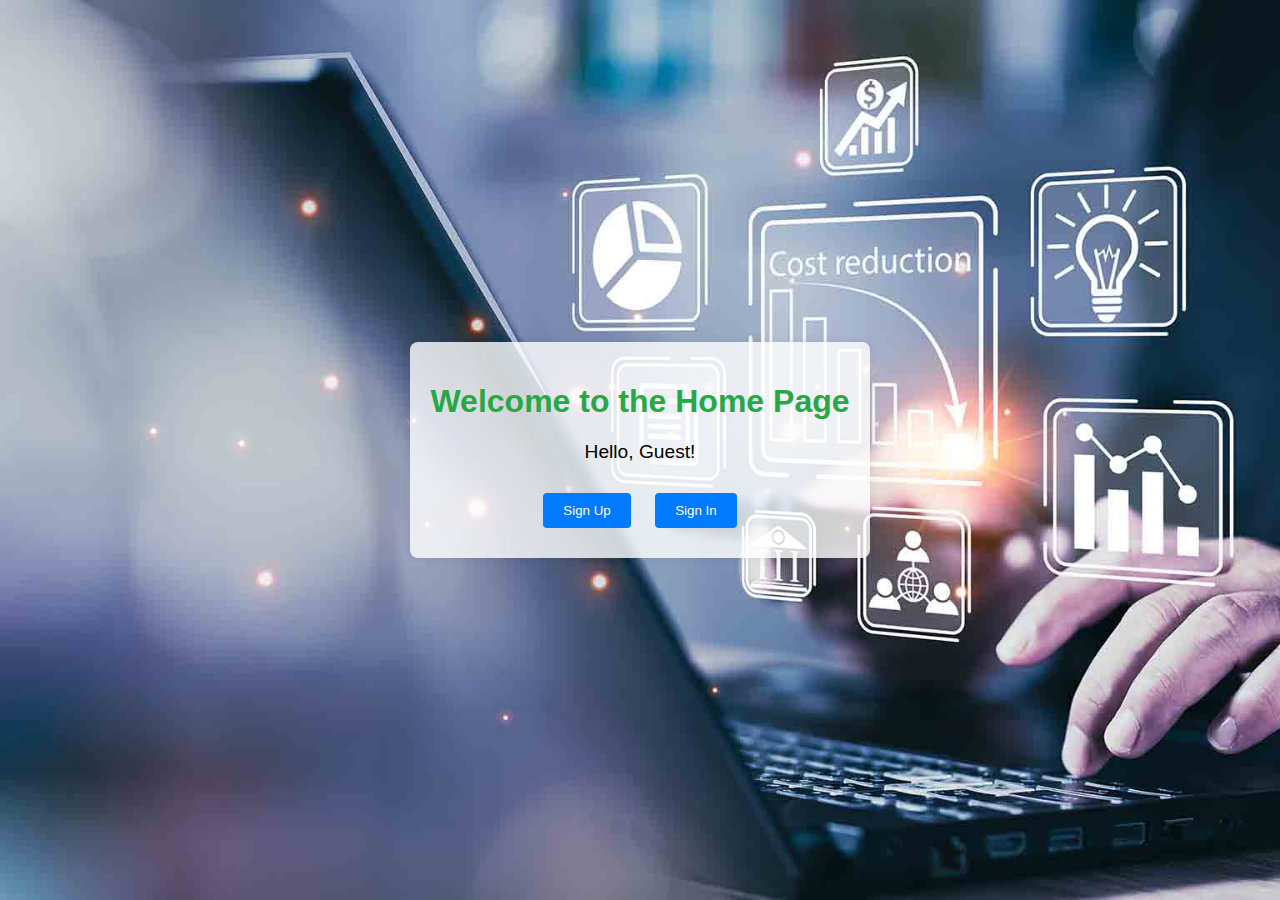
<file: Assignment project(expenses)/index.html>
<!DOCTYPE html>
<html lang="en">
<head>
    <meta charset="UTF-8">
    <meta name="viewport" content="width=device-width, initial-scale=1.0">
    <title>Home</title>
    <style>
        body {
            font-family: Arial, sans-serif;
            background: url('Assignment2/main.jpg') no-repeat center center fixed;
            background-size: cover;
            display: flex;
            justify-content: center;
            align-items: center;
            height: 100vh;
            margin: 0;
        }

        .container {
            text-align: center;
            background-color: rgba(255, 255, 255, 0.8); /* White background with 80% opacity */
            padding: 20px;
            border-radius: 8px;
            box-shadow: 0 0 10px rgba(0, 0, 0, 0.1);
        }

        h1 {
            color: #28a745;
        }

        p {
            margin-top: 10px;
            font-size: 1.2em;
        }

        .btn-container {
            margin-top: 20px;
        }

        button {
            padding: 10px 20px;
            margin: 10px;
            border: none;
            border-radius: 4px;
            background-color: #007bff;
            color: white;
            cursor: pointer;
        }

        button:hover {
            background-color: #0056b3;
        }
    </style>
</head>
<body>
    <div class="container">
        <h1>Welcome to the Home Page</h1>
        <p id="welcomeMessage">Hello, Guest!</p>
        <div class="btn-container">
            <button onclick="location.href='signup.html'">Sign Up</button>
            <button onclick="location.href='signin.html'">Sign In</button>
        </div>
    </div>
</body>
</html>
</file>
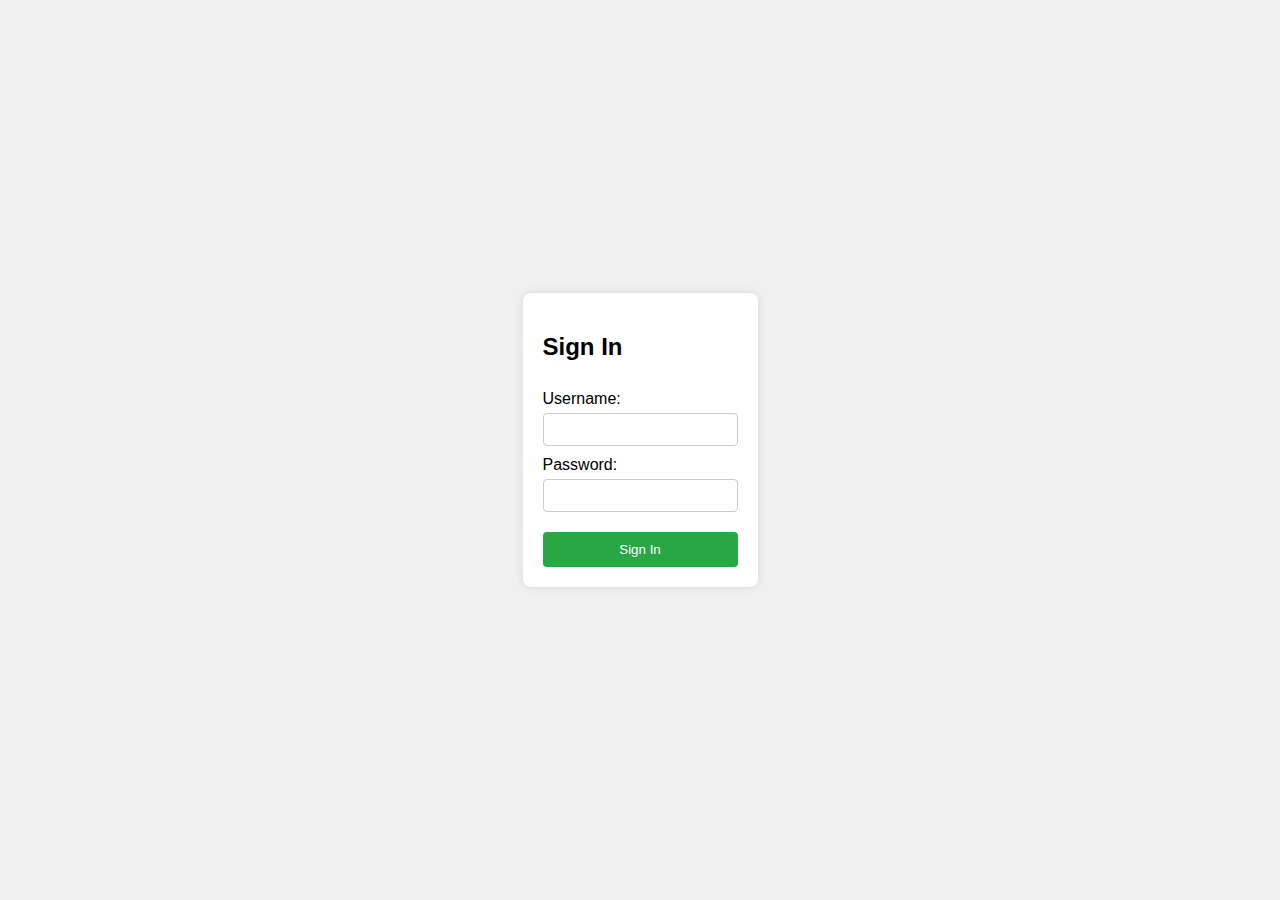
<file: Assignment project(expenses)/add_expense.html>
<!DOCTYPE html>
<html lang="en">
<head>
    <meta charset="UTF-8">
    <meta name="viewport" content="width=device-width, initial-scale=1.0">
    <title>Add Expense</title>
    <link rel="stylesheet" href="https://stackpath.bootstrapcdn.com/bootstrap/4.5.2/css/bootstrap.min.css">
    <style>
        body{
            background-color: lightblue;
        }
        .container {
            margin-top: 50px;
        }
    </style>
</head>
<body>
    <div>
        <button type="button" class="btn btn-success mb-3" onclick="location.href='main.html'"> Home button</button>
    </div>
    <div class="container">
        <h1>Add Expense</h1>
        <form id="addExpenseForm">
            <div class="form-group">
                <label for="expenseAmount">Amount</label>
                <input type="number" class="form-control" id="expenseAmount" required>
            </div>
            <div class="form-group">
                <label for="expenseDate">Date</label>
                <input type="date" class="form-control" id="expenseDate" required>
            </div>
            <div class="form-group">
                <label for="expenseDescription">Description</label>
                <input type="text" class="form-control" id="expenseDescription" required>
            </div>
            <button type="submit" class="btn btn-primary">Add Expense</button>
        </form>
    </div>

    <script src="https://code.jquery.com/jquery-3.5.1.min.js"></script>
    <script>
        $(document).ready(function() {
            const loggedInUser = localStorage.getItem('loggedInUser');
            if (!loggedInUser) {
                alert('You need to log in first.');
                window.location.href = 'signin.html';
                return;
            }

            $('#addExpenseForm').submit(function(e) {
                e.preventDefault();
                const amount = $('#expenseAmount').val();
                const date = $('#expenseDate').val();
                const description = $('#expenseDescription').val();

                let userExpenses = JSON.parse(localStorage.getItem(`${loggedInUser}_expenses`)) || [];
                userExpenses.push({ amount, date, description });
                localStorage.setItem(`${loggedInUser}_expenses`, JSON.stringify(userExpenses));

                alert('Expense added successfully!');
                $('#addExpenseForm')[0].reset();
            });
        });
    </script>
</body>
</html>
</file>
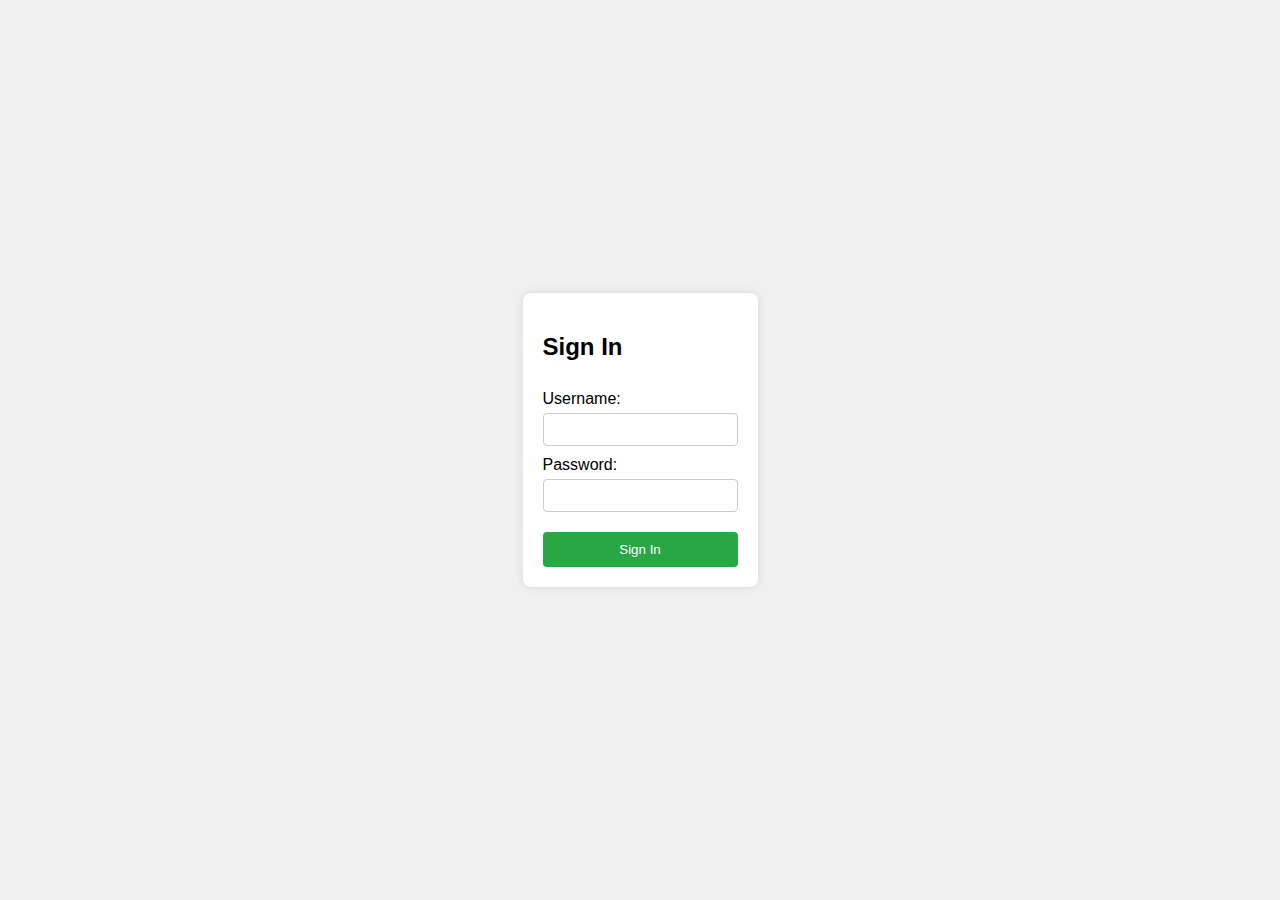
<file: Assignment project(expenses)/edit_delete_expense.html>
<!DOCTYPE html>
<html lang="en">
<head>
    <meta charset="UTF-8">
    <meta name="viewport" content="width=device-width, initial-scale=1.0">
    <title>Edit/Delete Expense</title>
    <link rel="stylesheet" href="https://stackpath.bootstrapcdn.com/bootstrap/4.5.2/css/bootstrap.min.css">
    <style>
        body{
            background-color: palegoldenrod
        }
        .container {
            margin-top: 50px;
            background-color: rgba(255, 255, 255, 0.8); /* White background with 80% opacity */
            padding: 20px;
            border-radius: 10px;
        }
    </style>
</head>
<body>
    <div>
        <button type="button" class="btn btn-success mb-3" onclick="location.href='main.html'"> Home button</button>
    </div>
    <div class="container">
        <h1>Edit/Delete Expense</h1>
        <table class="table">
            <thead>
                <tr>
                    <th>Date</th>
                    <th>Amount</th>
                    <th>Description</th>
                    <th>Actions</th>
                </tr>
            </thead>
            <tbody id="expensesTableBody"></tbody>
        </table>
    </div>

    <!-- Edit Expense Modal -->
    <div class="modal" id="editExpenseModal" tabindex="-1" role="dialog">
        <div class="modal-dialog" role="document">
            <div class="modal-content">
                <div class="modal-header">
                    <h5 class="modal-title">Edit Expense</h5>
                    <button type="button" class="close" data-dismiss="modal" aria-label="Close">
                        <span aria-hidden="true">&times;</span>
                    </button>
                </div>
                <form id="editExpenseForm">
                    <div class="modal-body">
                        <input type="hidden" id="editExpenseIndex">
                        <div class="form-group">
                            <label for="editExpenseAmount">Amount</label>
                            <input type="number" class="form-control" id="editExpenseAmount" required>
                        </div>
                        <div class="form-group">
                            <label for="editExpenseDate">Date</label>
                            <input type="date" class="form-control" id="editExpenseDate" required>
                        </div>
                        <div class="form-group">
                            <label for="editExpenseDescription">Description</label>
                            <input type="text" class="form-control" id="editExpenseDescription" required>
                        </div>
                    </div>
                    <div class="modal-footer">
                        <button type="button" class="btn btn-secondary" data-dismiss="modal">Close</button>
                        <button type="submit" class="btn btn-primary">Save changes</button>
                    </div>
                </form>
            </div>
        </div>
    </div>

    <script src="https://code.jquery.com/jquery-3.5.1.min.js"></script>
    <script src="https://stackpath.bootstrapcdn.com/bootstrap/4.5.2/js/bootstrap.min.js"></script>
    <script>
        $(document).ready(function() {
            const loggedInUser = localStorage.getItem('loggedInUser');
            if (!loggedInUser) {
                alert('You need to log in first.');
                window.location.href = 'signin.html';
                return;
            }

            let userExpenses = JSON.parse(localStorage.getItem(`${loggedInUser}_expenses`)) || [];

            function loadExpenses() {
                $('#expensesTableBody').empty();
                userExpenses.forEach((expense, index) => {
                    $('#expensesTableBody').append(`
                        <tr>
                            <td>${expense.date}</td>
                            <td>${expense.amount}</td>
                            <td>${expense.description}</td>
                            <td>
                                <button class="btn btn-warning btn-sm" onclick="editExpense(${index})">Edit</button>
                                <button class="btn btn-danger btn-sm" onclick="deleteExpense(${index})">Delete</button>
                            </td>
                        </tr>
                    `);
                });
            }

            loadExpenses();

            window.editExpense = function(index) {
                const expense = userExpenses[index];
                $('#editExpenseIndex').val(index);
                $('#editExpenseAmount').val(expense.amount);
                $('#editExpenseDate').val(expense.date);
                $('#editExpenseDescription').val(expense.description);
                $('#editExpenseModal').modal('show');
            };

            $('#editExpenseForm').submit(function(e) {
                e.preventDefault();
                const index = $('#editExpenseIndex').val();
                userExpenses[index] = {
                    amount: $('#editExpenseAmount').val(),
                    date: $('#editExpenseDate').val(),
                    description: $('#editExpenseDescription').val()
                };
                localStorage.setItem(`${loggedInUser}_expenses`, JSON.stringify(userExpenses));
                alert('Expense updated successfully!');
                $('#editExpenseModal').modal('hide');
                loadExpenses();
            });

            window.deleteExpense = function(index) {
                userExpenses.splice(index, 1);
                localStorage.setItem(`${loggedInUser}_expenses`, JSON.stringify(userExpenses));
                alert('Expense deleted successfully!');
                loadExpenses();
            };
        });
    </script>
</body>
</html>
</file>
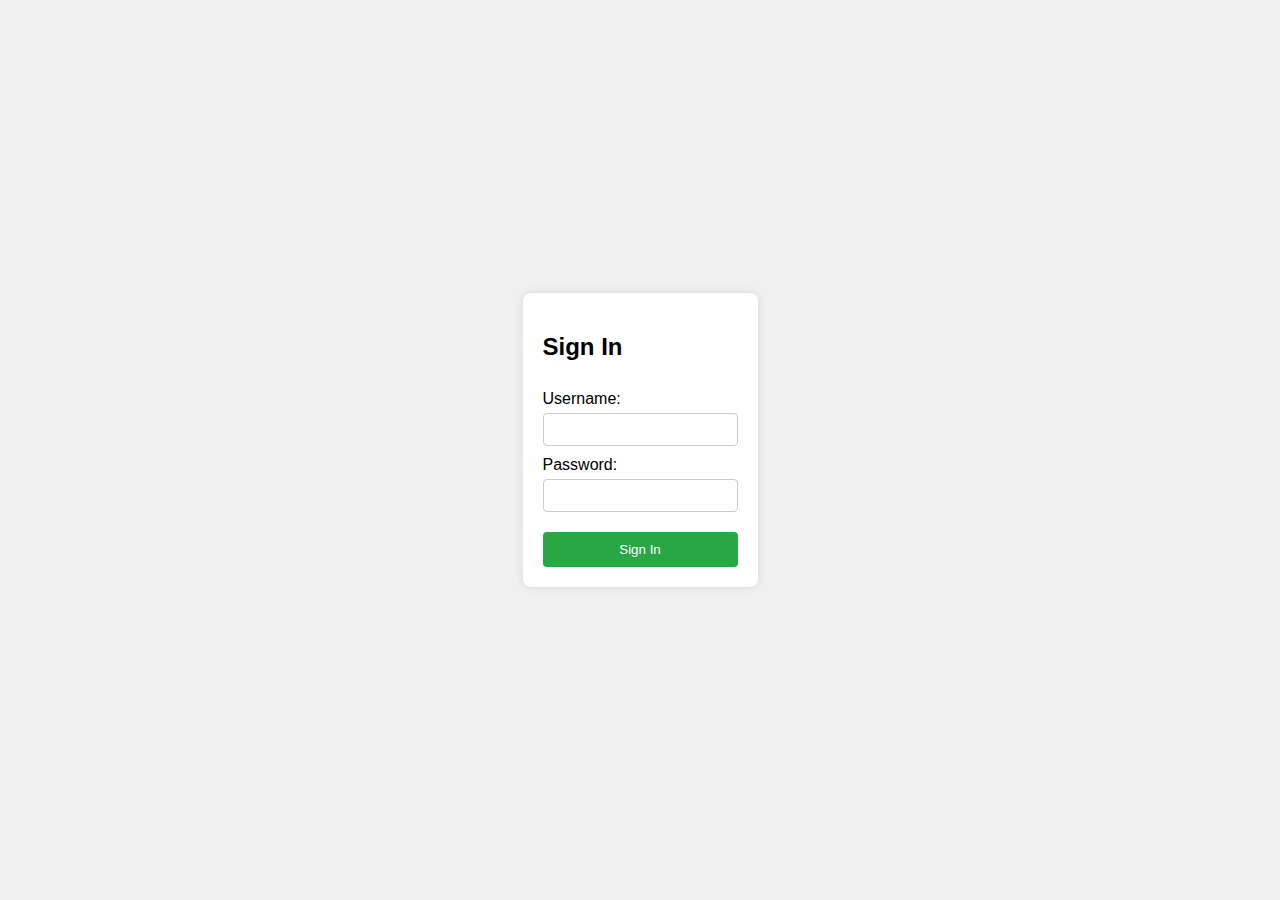
<file: Assignment project(expenses)/main.html>
<!DOCTYPE html>
<html lang="en">
<head>
    <meta charset="UTF-8">
    <meta name="viewport" content="width=device-width, initial-scale=1.0">
    <title>Main Page</title>
    <link rel="stylesheet" href="https://stackpath.bootstrapcdn.com/bootstrap/4.5.2/css/bootstrap.min.css">
    <style>
        body{
            background-color: bisque;
        }
        .container {
            margin-top: 50px;
            background-color: rgba(255, 255, 255, 0.8); /* White background with 80% opacity */
            padding: 20px;
            border-radius: 10px;
        }
    </style>
</head>
<body>
    <div class="container text-center">
        <h1>Expense Tracker</h1>
        <p>Welcome, <span id="username"></span>!</p>
        <div class="btn-group-vertical" role="group" aria-label="Main actions">
            <button type="button" class="btn btn-primary mb-3" onclick="location.href='add_expense.html'">Add Expense</button>
            <button type="button" class="btn btn-warning mb-3" onclick="location.href='edit_delete_expense.html'">Edit/Delete Expense</button>
            <button type="button" class="btn btn-success mb-3" onclick="location.href='summary.html'">View Summary</button>
        </div>
        <button type="button" class="btn btn-danger" onclick="logout()">Logout</button>
    </div>

    <script>
        document.addEventListener('DOMContentLoaded', () => {
            const loggedInUser = localStorage.getItem('loggedInUser');
            if (!loggedInUser) {
                alert('You need to log in first.');
                window.location.href = 'signin.html';
            } else {
                document.getElementById('username').textContent = loggedInUser;
            }
        });

        function logout() {
            localStorage.removeItem('loggedInUser');
            window.location.href = 'signin.html';
        }
    </script>
</body>
</html>
</file>
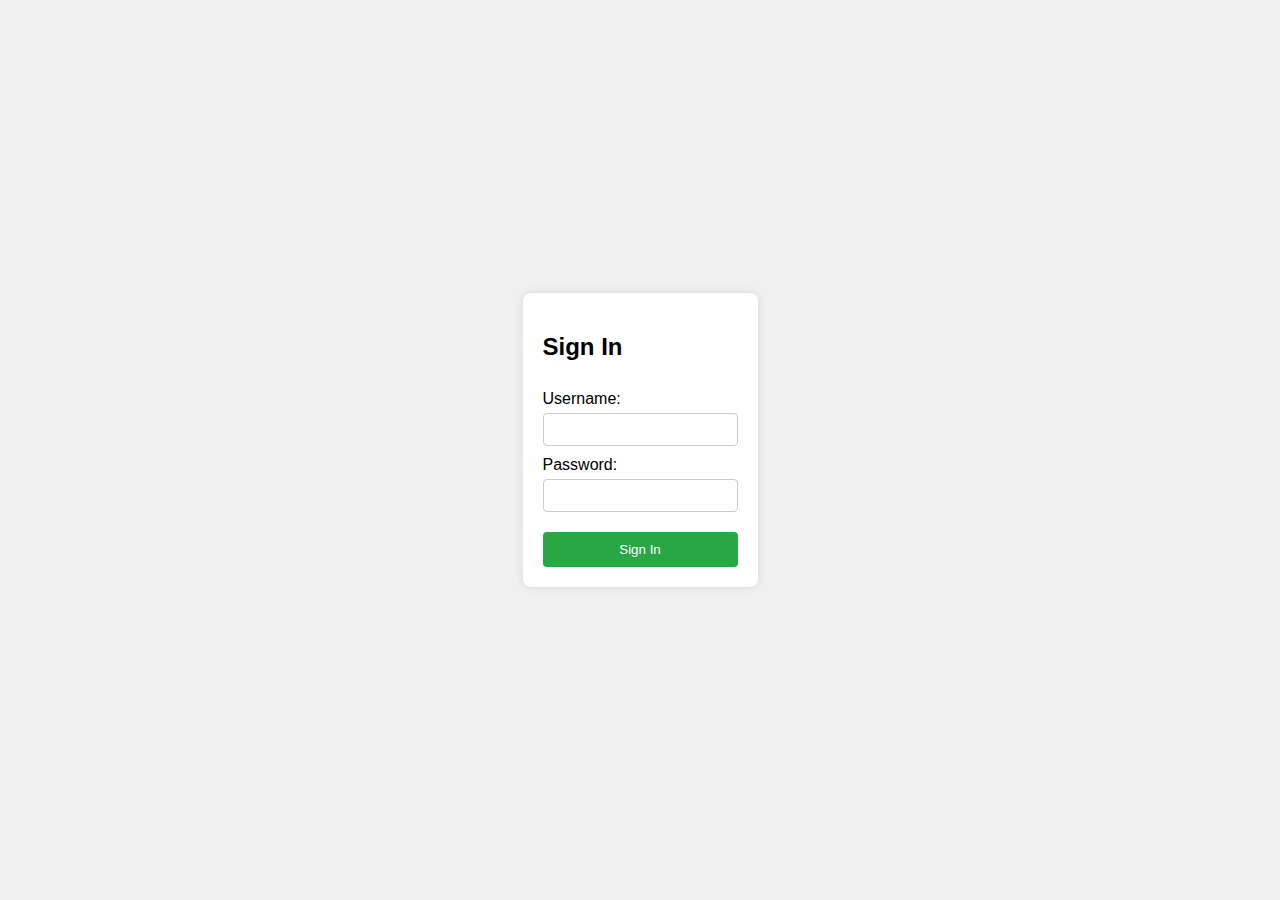
<file: Assignment project(expenses)/signin.html>
<!DOCTYPE html>
<html lang="en">
<head>
    <meta charset="UTF-8">
    <meta name="viewport" content="width=device-width, initial-scale=1.0">
    <title>Sign In</title>
    <style>
        body {
            font-family: Arial, sans-serif;
            background-color: #f0f0f0;
            display: flex;
            justify-content: center;
            align-items: center;
            height: 100vh;
            margin: 0;
        }

        .container {
            display: flex;
            flex-direction: column;
            align-items: center;
        }

        .form-container {
            background-color: white;
            padding: 20px;
            margin: 10px;
            border-radius: 8px;
            box-shadow: 0 0 10px rgba(0, 0, 0, 0.1);
        }

        form {
            display: flex;
            flex-direction: column;
        }

        label {
            margin-top: 10px;
        }

        input {
            margin-top: 5px;
            padding: 8px;
            border: 1px solid #ccc;
            border-radius: 4px;
        }

        button {
            margin-top: 20px;
            padding: 10px;
            border: none;
            border-radius: 4px;
            background-color: #28a745;
            color: white;
            cursor: pointer;
        }

        button:hover {
            background-color: #218838;
        }

        #message {
            margin-top: 20px;
            color: red;
            font-weight: bold;
        }
    </style>
</head>
<body>
    <div class="container">
        <div class="form-container">
            <h2>Sign In</h2>
            <form id="signinForm">
                <label for="signinUsername">Username:</label>
                <input type="text" id="signinUsername" required>
                <label for="signinPassword">Password:</label>
                <input type="password" id="signinPassword" required>
                <button type="submit">Sign In</button>
            </form>
        </div>

        <div id="message"></div>
    </div>

    <script>
        document.getElementById('signinForm').addEventListener('submit', function(e) {
            e.preventDefault();

            let username = document.getElementById('signinUsername').value;
            let password = document.getElementById('signinPassword').value;

            let storedUserInfo = localStorage.getItem(username);

            if (storedUserInfo) {
                let userInfo = JSON.parse(storedUserInfo);
                if (userInfo.password === password) {
                    localStorage.setItem('loggedInUser', username);
                    window.location.href = 'main.html'; // Redirect to the main app page
                    window.alert("Login successfully!");
                } else {
                    document.getElementById('message').innerText = 'Invalid username or password!';
                }
            } else {
                document.getElementById('message').innerText = 'Invalid username or password!';
            }
        });
    </script>
</body>
</html>
</file>
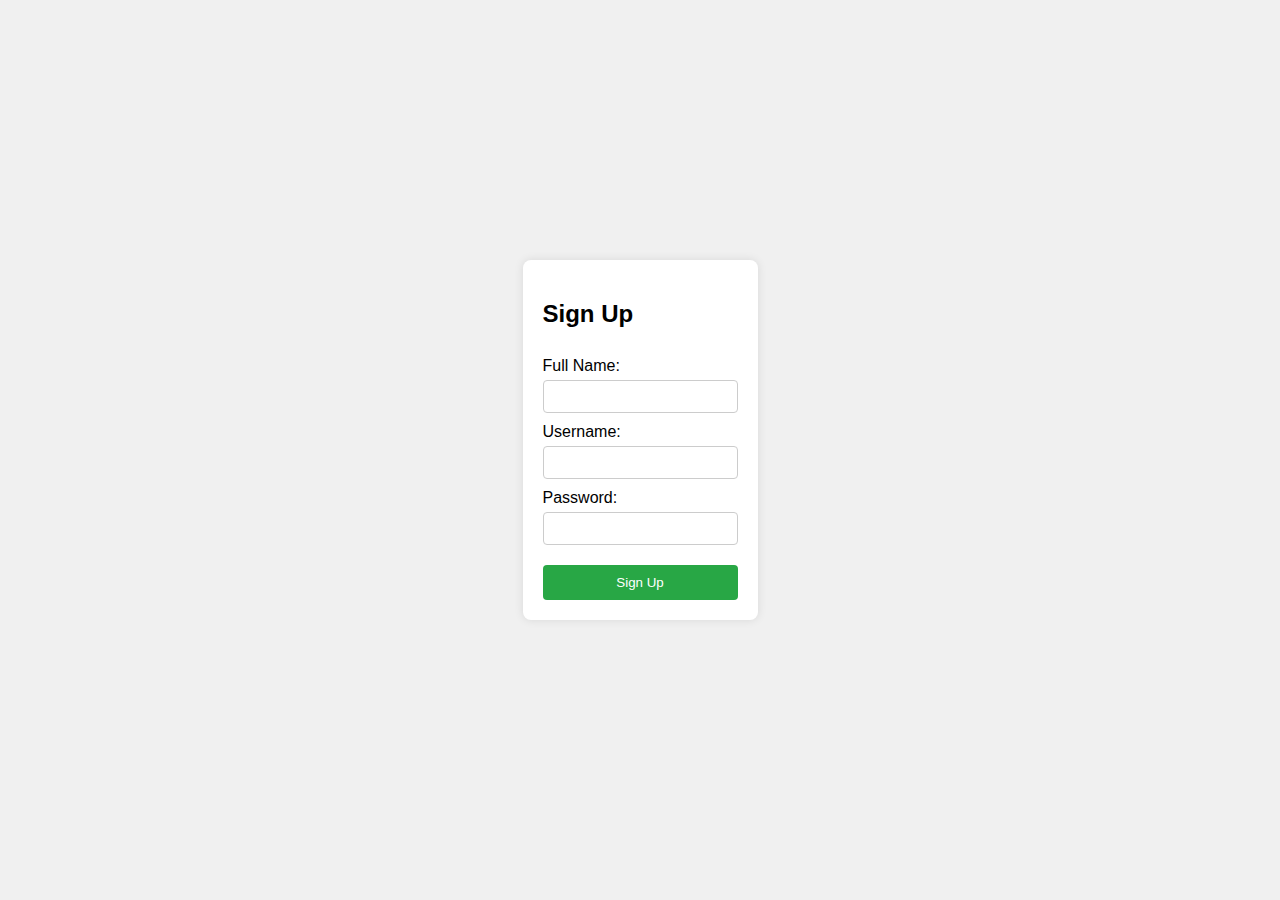
<file: Assignment project(expenses)/signup.html>
<!DOCTYPE html>
<html lang="en">
<head>
    <meta charset="UTF-8">
    <meta name="viewport" content="width=device-width, initial-scale=1.0">
    <title>Sign Up</title>
    <style>
        body {
            font-family: Arial, sans-serif;
            background-color: #f0f0f0;
            display: flex;
            justify-content: center;
            align-items: center;
            height: 100vh;
            margin: 0;
        }

        .container {
            display: flex;
            flex-direction: column;
            align-items: center;
        }

        .form-container {
            background-color: white;
            padding: 20px;
            margin: 10px;
            border-radius: 8px;
            box-shadow: 0 0 10px rgba(0, 0, 0, 0.1);
        }

        form {
            display: flex;
            flex-direction: column;
        }

        label {
            margin-top: 10px;
        }

        input {
            margin-top: 5px;
            padding: 8px;
            border: 1px solid #ccc;
            border-radius: 4px;
        }

        button {
            margin-top: 20px;
            padding: 10px;
            border: none;
            border-radius: 4px;
            background-color: #28a745;
            color: white;
            cursor: pointer;
        }

        button:hover {
            background-color: #218838;
        }

        #message {
            margin-top: 20px;
            color: red;
            font-weight: bold;
        }

        #backToHome {
            display: none;
            margin-top: 20px;
            padding: 10px 20px;
            border: none;
            border-radius: 4px;
            background-color: #007bff;
            color: white;
            cursor: pointer;
        }

        #backToHome:hover {
            background-color: #0056b3;
        }
    </style>
</head>
<body>
    <div class="container">
        <div class="form-container">
            <h2>Sign Up</h2>
            <form id="signupForm">
                <label for="signupFullName">Full Name:</label>
                <input type="text" id="signupFullName" required>
                <label for="signupUsername">Username:</label>
                <input type="text" id="signupUsername" required>
                <label for="signupPassword">Password:</label>
                <input type="password" id="signupPassword" required>
                <button type="submit">Sign Up</button>
            </form>
        </div>

        <div id="message"></div>
        <button id="backToHome" onclick="location.href='index.html'">Back to Home Page</button>
    </div>

    <script>
        document.getElementById('signupForm').addEventListener('submit', function(e) {
            e.preventDefault();

            let fullName = document.getElementById('signupFullName').value;
            let username = document.getElementById('signupUsername').value;
            let password = document.getElementById('signupPassword').value;

            if (localStorage.getItem(username)) {
                document.getElementById('message').innerText = 'Username already exists!';
            } else {
                let userInfo = { fullName: fullName, password: password };
                localStorage.setItem(username, JSON.stringify(userInfo));
                document.getElementById('message').innerText = 'Sign up successful!';
                document.getElementById('signupForm').reset();
                document.getElementById('backToHome').style.display = 'block';
            }
        });
    </script>
</body>
</html>
</file>
